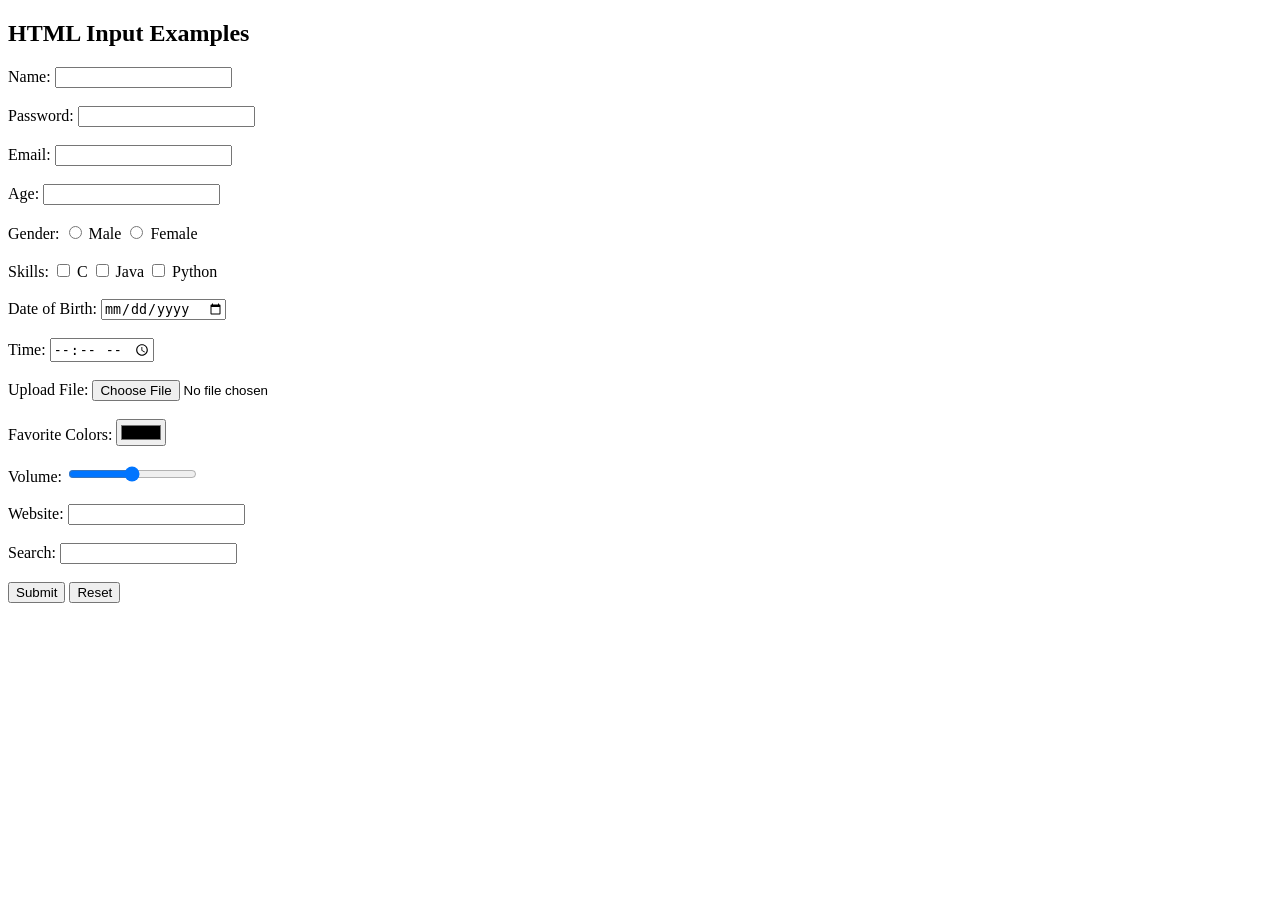
<file: index.html>
<!DOCTYPE html>
<html>
<head>
    <title>HTML Input All Types data</title>
</head>
<body>

<h2>HTML Input Examples</h2>

<form>

    <!-- Text -->
    Name: <input type="text" name="name"><br><br>

    <!-- Password -->
    Password: <input type="password" name="pass"><br><br>

    <!-- Email -->
    Email: <input type="email" name="email"><br><br>

    <!-- Number -->
    Age: <input type="number" name="age"><br><br>

    <!-- Radio -->
    Gender:
    <input type="radio" name="gender" value="male"> Male
    <input type="radio" name="gender" value="female"> Female<br><br>

    <!-- Checkbox -->
    Skills:
    <input type="checkbox" name="skill" value="c"> C
    <input type="checkbox" name="skill" value="java"> Java
    <input type="checkbox" name="skill" value="python"> Python<br><br>

    <!-- Date -->
    Date of Birth: <input type="date"><br><br>

    <!-- Time -->
    Time: <input type="time"><br><br>

    <!-- File -->
    Upload File: <input type="file"><br><br>

    <!-- Color -->
    Favorite Colors: <input type="color"><br><br>

    <!-- Range -->
    Volume: <input type="range" min="0" max="100"><br><br>

    <!-- URL -->
    Website: <input type="url"><br><br>

    <!-- Search -->
    Search: <input type="search"><br><br>

    <!-- Hidden -->
    <input type="hidden" value="hiddenData">

    <!-- Submit -->
    <input type="submit" value="Submit">

    <!-- Reset -->
    <input type="reset" value="Reset">

</form>

</body>
</html>
</file>
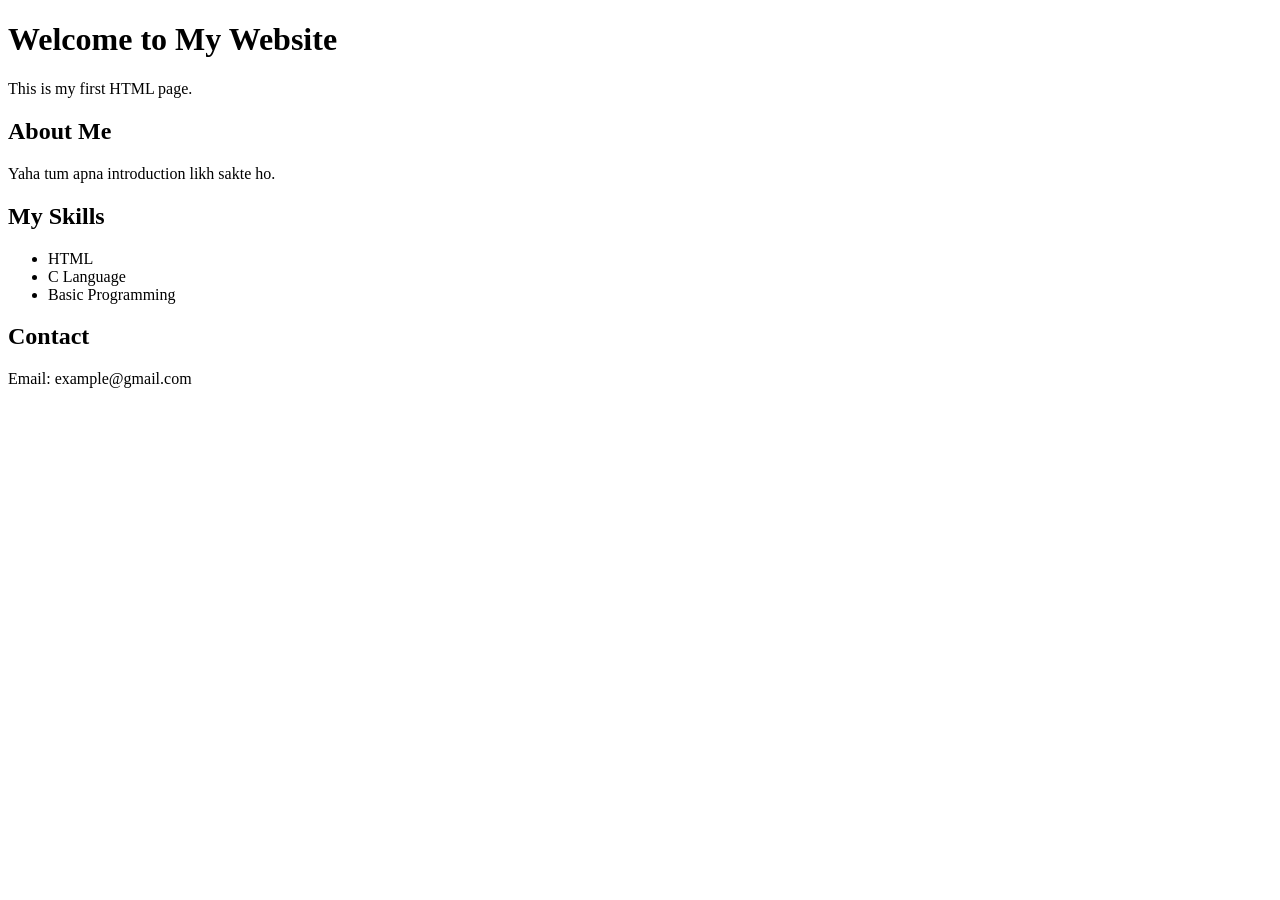
<file: new beb.html>
<!DOCTYPE html>
<html>
<head>
    <title>My First Web Page</title>
</head>

<body>

    <h1>Welcome to My Website</h1>
    <p>This is my first HTML page.</p>

    <h2>About Me</h2>
    <p>Yaha tum apna introduction likh sakte ho.</p>

    <h2>My Skills</h2>
    <ul>
        <li>HTML</li>
        <li>C Language</li>
        <li>Basic Programming</li>
    </ul>

    <h2>Contact</h2>
    <p>Email: example@gmail.com</p>

</body>
</html>
</file>
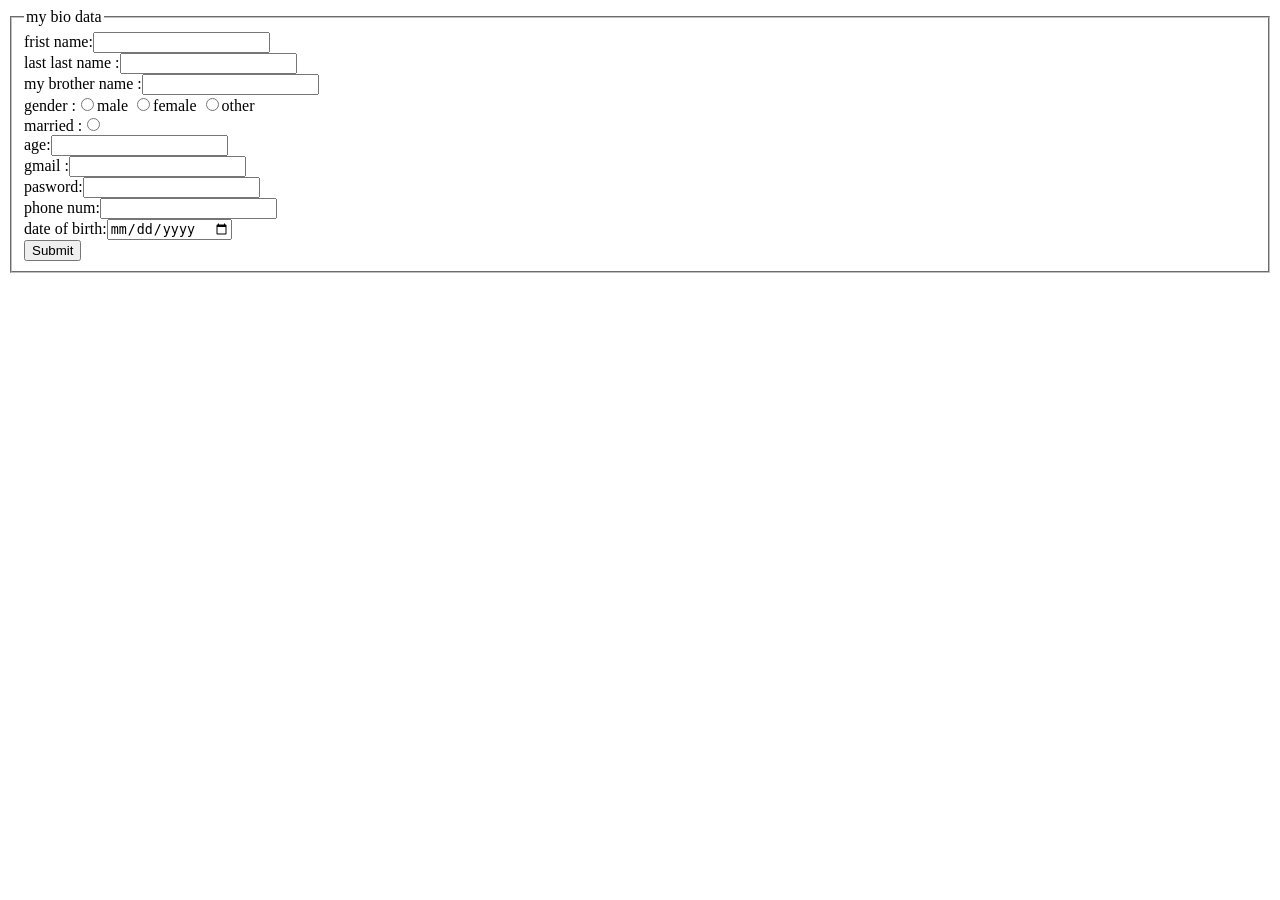
<file: secondinput.html>
<!DOCTYPE html>
<html lang="en">
<head>
    <meta charset="UTF-8">
    <meta name="viewport" content="width=device-width, initial-scale=1.0">
    <title>Document</title>
</head>
<body>
    <form>
        <fieldset>
        <legend>my bio data</legend>
        frist name:<input type="text"> <br>
        last last name :<input type="text"><br>
        my brother name :<input type="text"><br>
        gender :<input type="radio" name="gender">male
                <input type="radio" name="gender">female
                <input type="radio" name="gender">other
                <br>
        married :<input type="radio"><br>
        age:<input type="age"> <br>
        gmail :<input type="gmail"><br>
        pasword:<input type="pasword"><br>
        phone num:<input type="number"><br>
        date of birth:<input type="date"><br>
        <input type="submit">
     </fieldset>    
    </form>
</body>
</html>
</file>
